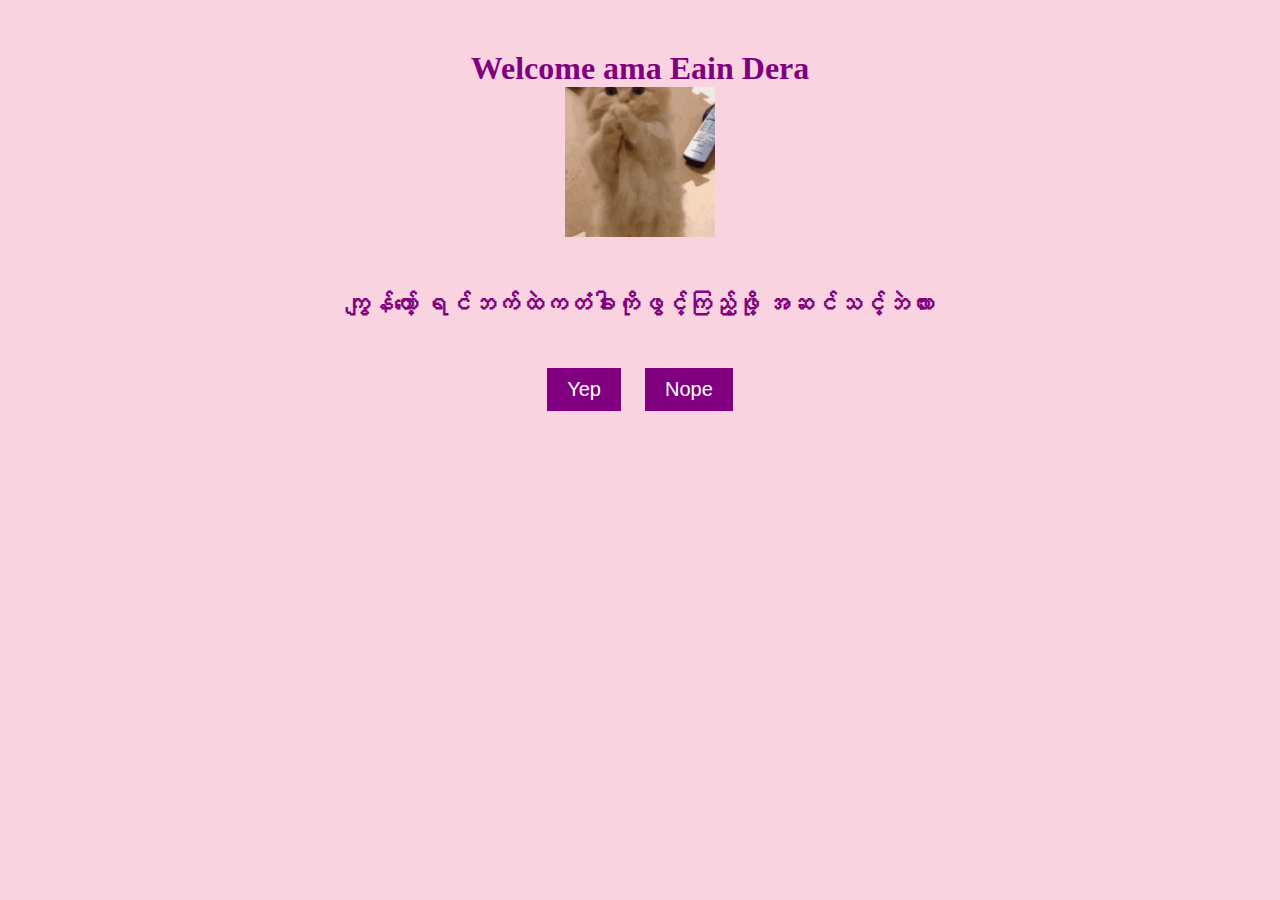
<file: index.html>
<!DOCTYPE html>
<html lang="en">
<head>
    <meta charset="UTF-8">
    <meta name="viewport" content="width=device-width, initial-scale=1.0">
    <title>Feelings&Expressions4Love</title>
    <link rel="stylesheet" href="style.css">
</head>
<body>
    <section>
        
        <div class="intro">
            <h1>Welcome ama Eain Dera</h1>
            <img src="images/catbeg.gif" alt="cat" height="150px" width="150px">
        </div>
    </section>

    <section>
        <div class="first">
            <h2>ကျွန်တော့် ရင်ဘက်ထဲကတံခါးကိုဖွင့်ကြည့်ဖို့ အဆင်သင့်ဘဲလား</h2>
        </div>

        <div class="button-container">
            <button class="button1" onclick="goToPage()">Yep</button>
            <button class="button2">Nope</button>
        </div>
    </section>

    <script>
        function goToPage() {
    window.location.href = 'love.html';
}
    </script>
</body>
</html>
</file>
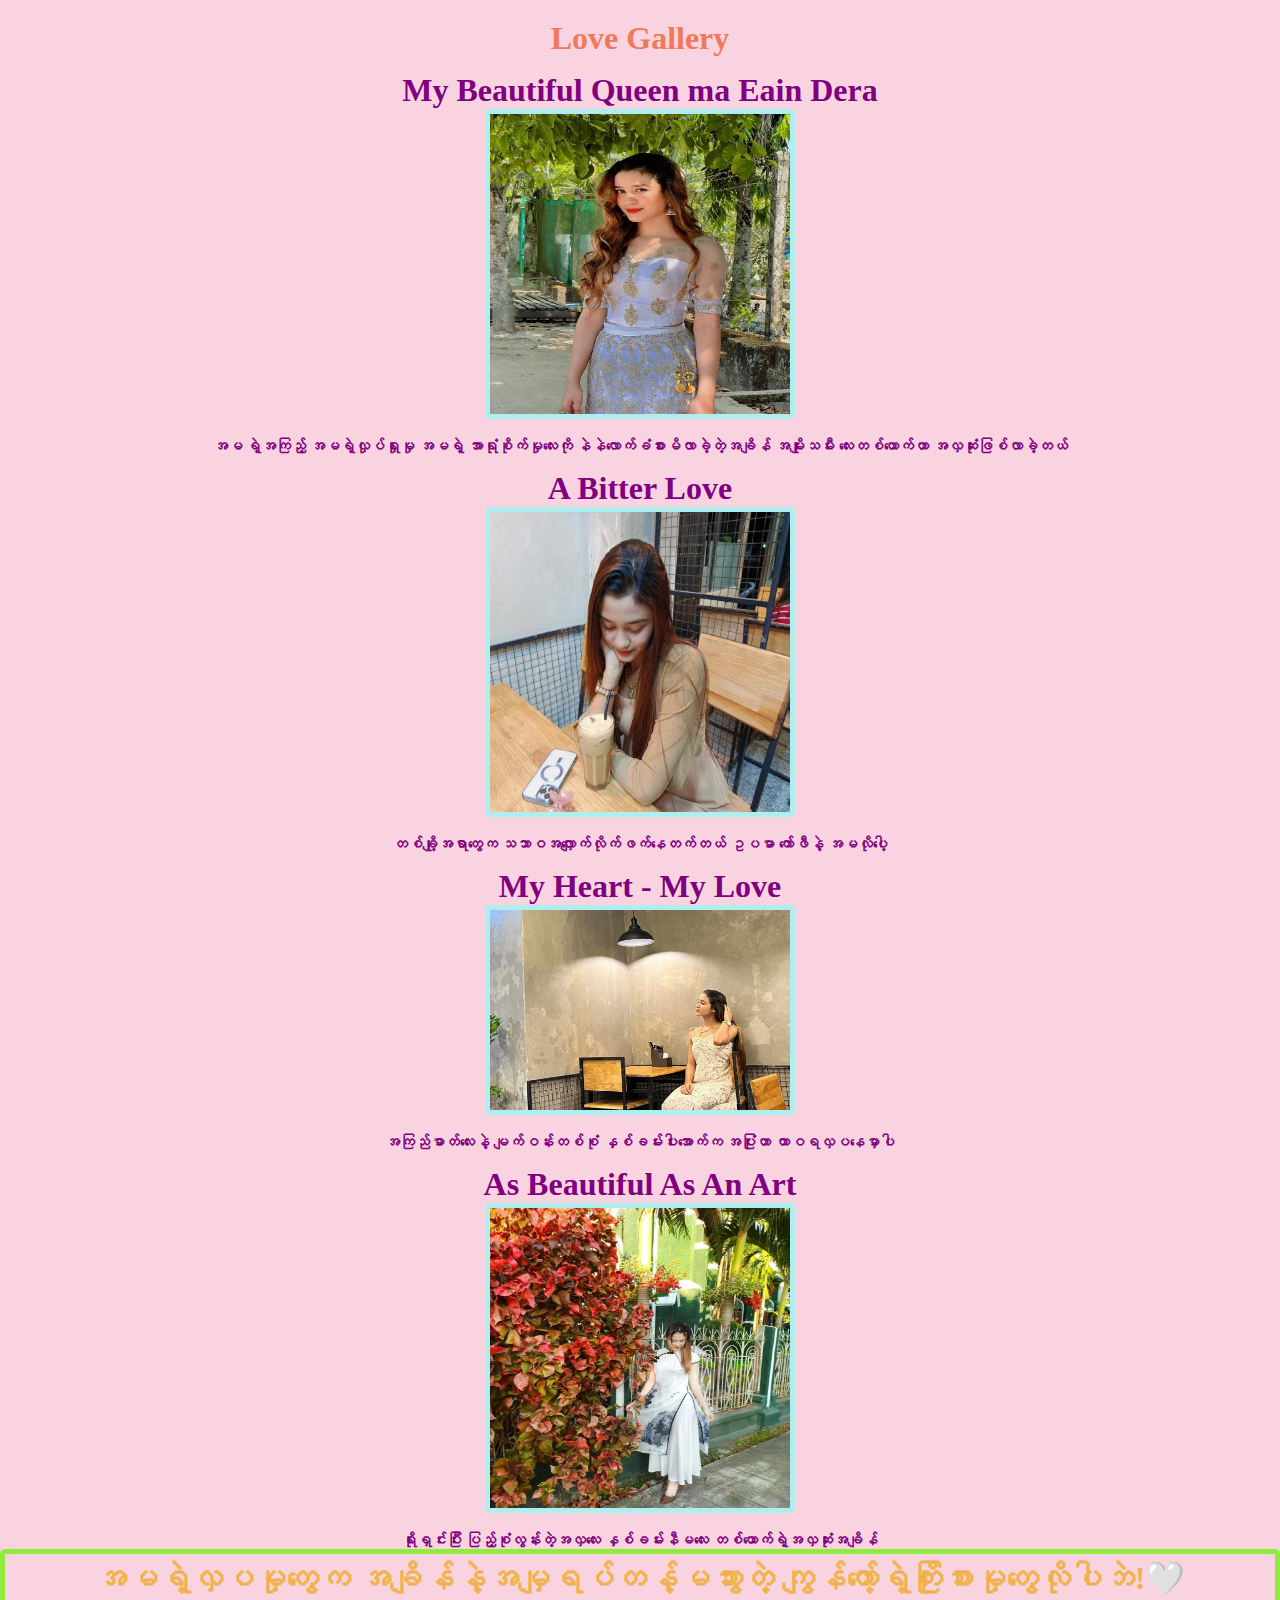
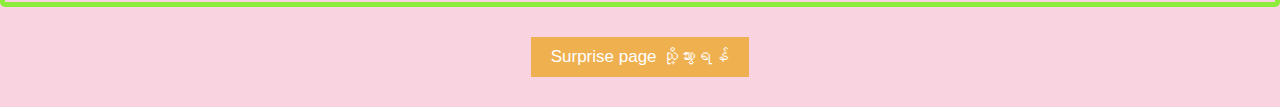
<file: beauty.html>
<!DOCTYPE html>
<html lang="en">
<head>
    <meta charset="UTF-8">
    <meta name="viewport" content="width=device-width, initial-scale=1.0">
    <title>TheBeautyofMyQueen</title>
    <link rel="stylesheet" href="style.css">
</head>
<body>
    <section>
        <h1 class="lg">Love Gallery</h1>
        <div class="image-container">
            <h1>My Beautiful Queen ma Eain Dera</h1>
            <img src="images/ed.jpg" alt="eaindera" height="300px" width="300px" >
        </div>
    </section>

    <section>

        <div class="paragraph-b">
            <h2>
                အမ ရဲ့အကြည့် အမရဲ့လှုပ်ရှုးမှု အမရဲ့ အာရုံစိုက်မှုလေးကို နဲနဲလောက်ခံစားမိလာခဲ့တဲ့အချိန် အမျိုးသမီး လေးတစ်ယောက်ဟာ အလှဆုံးဖြစ်လာခဲ့တယ်
            </h2>
        </div>
    </section>

    <section>
        <div class="image-container-1">
            <h1>A Bitter Love</h1>
            <img src="images/ed3.jpg" alt="eaindera" height="300px" width="300px" >
        </div>
    </section>

    <section>

        <div class="paragraph-c">
            <h2>
                တစ်ချို့အရာတွေက သဘာဝအလျှောက်လိုက်ဖက်နေတက်တယ် ဥပမာ ကော်ဖီနဲ့ အမလိုပေါ့
            </h2>
        </div>
    </section>

    <section>
        <div class="image-container-2">
            <h1>My Heart - My Love</h1>
            <img src="images/ed2.jpg" alt="eaindera" height="200px" width="300px" >
        </div>
    </section>

    <section>

        <div class="paragraph-d">
            <h2>အကြည်ဓာတ်လေးနဲ့ မျက်ဝန်းတစ်စုံ
                နှစ်ခမ်းပါးအောက်က အပြုံးဟာ ထာဝရလှပနေမှာပါ</h2>
        </div>
    </section>

    <section>
        <div class="image-container-3">
            <h1>As Beautiful As An Art</h1>
            <img src="images/ed1.jpg" alt="eaindera" height="300px" width="300px" >
        </div>
    </section>

    <section>

        <div class="paragraph-e">
            <h2>ရိုးရှင်းပြီး ပြည့်စုံလွန်းတဲ့အလှလေး
                နှစ်ခမ်းနီမလေး တစ်ယောက်ရဲ့အလှဆုံးအချိန်
            </h2>
        </div>
        
        <div class="note">
            <h1>အမရဲ့လှပမှုတွေက အချိန်နဲ့အမျှရပ်တန့်မသွားတဲ့ ကျွန်တော့်ရဲ့ကြိုးစားမှုတွေလိုပါဘဲ!🤍</h1>
        </div>
    </section>


    <section>
        <div class="button-container2">
            <button class="button4" onclick="goToPage()">Surprise page သို့သွားရန်</button>
        </div>
    </section>


    <script>
        function goToPage() {
    window.location.href = 'reply.html';
}
    </script>
</body>
</html>
</file>
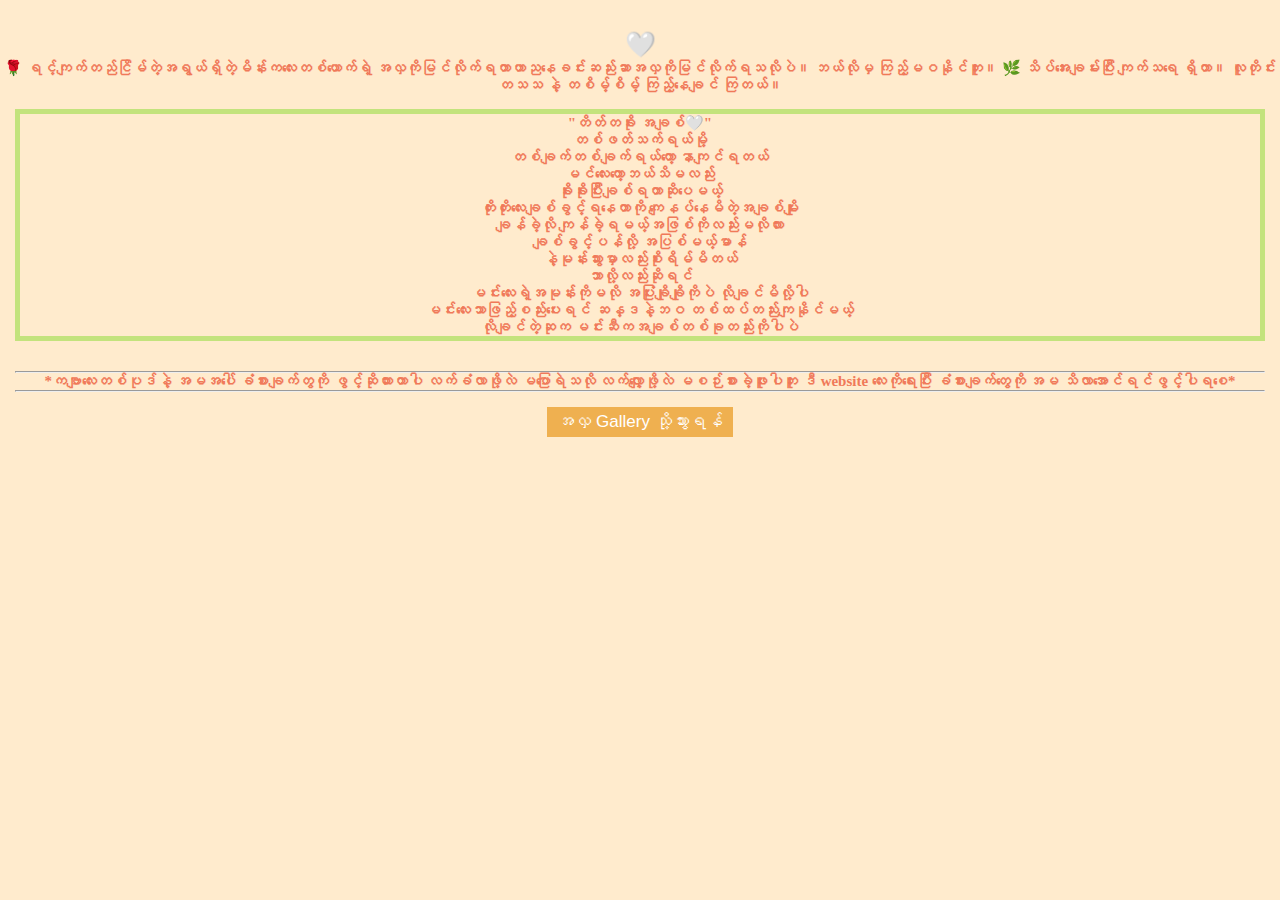
<file: love.html>
<!DOCTYPE html>
<html lang="en">
<head>
    <meta charset="UTF-8">
    <meta name="viewport" content="width=device-width, initial-scale=1.0">
    <title>MyLoveForYou-MaEainDera</title>
    <link rel="stylesheet" href="style.css">
</head>
<body class="love">
    <section>
        <div class="first-p">
            <h1><span>🤍</span>
                <br>
                🌹 ရင့်ကျက်တည်ငြိမ်တဲ့အရွယ်ရှိတဲ့မိန်းကလေးတစ်ယောက်ရဲ့ အလှကိုမြင်လိုက်ရတာဟာညနေခင်းဆည်းဆာအလှကိုမြင်လိုက်ရသလိုပဲ။

                ဘယ်လိုမှ ကြည့်မဝနိုင်ဘူး။
                🌿 သိပ်အေးချမ်းပြီး ကျက်သရေ ရှိတာ။
                လူတိုင်း တသသ နဲ့
                တစိမ့်စိမ့် ကြည့်နေချင် ကြတယ်။</h1>
        </div>

        <div class="second-p">
            <h1>
                "တိတ်တခိုး အချစ်🤍"
                <br>
                တစ်ဖတ်သက်ရယ်မို့
                <br>
                တစ်ချက်တစ်ချက်ရယ်တော့ နာကျင်ရတယ်
                <br>
                မင်လေးတော့ဘယ်သိမလည်း
                <br>
                ခိုးခိုးပြီးချစ်ရတာဆိုပေမယ့်
                <br>
                တိုးတိုးလေးချစ်ခွင့်ရနေတာကို ကျေနပ်နေမိတဲ့အချစ်မျိုး
                <br>
                ချန်ခဲ့လို ကျန်ခဲ့ရမယ့်အဖြစ်ကိုလည်းမလိုလား
                <br>
                ချစ်ခွင့်ပန်လို့ အပြစ်မယ့်မာန်
                <br>
                နဲ့မုန်းသွားမှာလည်းစိုးရိမ်မိတယ်
                <br>
                ဘာလို့လည်းဆိုရင်
                <br>
                မင်းလေးရဲ့အမုန်းကိုမလို အပြုံးချိုချိုကိုပဲ လိုချင်မိလို့ပါ
                <br>
                မင်းလေးသာဖြည့်စည်းပေးရင် ဆန္ဒနဲ့ဘဝ တစ်ထပ်တည်းကျနိုင်မယ့်
                <br>
                လိုချင်တဲ့ဆုက မင်းဆီကအချစ်တစ်ခုတည်းကိုပါပဲ
            </h1>
        </div>

        <div class="third-p">
            <hr>
            <h1>*ကဗျာလေးတစ်ပုဒ်နဲ့
                အမအ‌ပေါ် ခံစားချက်တွကို
                ဖွင့်ဆိုထားတာပါ
                လက်ခံလာဖို့လဲ မပြောရဲသလို
                လက်လျှော့ဖို့လဲ မစဉ်းစားခဲ့ဖူးပါဘူး
                ဒီ website လေးကိုရေးပြီး
                ခံစားချက်တွေကို အမ သိလာအောင်ရင်ဖွင့်ပါရစေ*
            </h1>
            <hr>
        </div>

        <div class="button-container1">
        <button class="button3" onclick="goToPage()">အလှ Gallery သို့သွားရန်</button>
        </div>
    </section>

    <script>
        function goToPage() {
    window.location.href = 'beauty.html';
}
    </script>
</body>
</html>
</file>
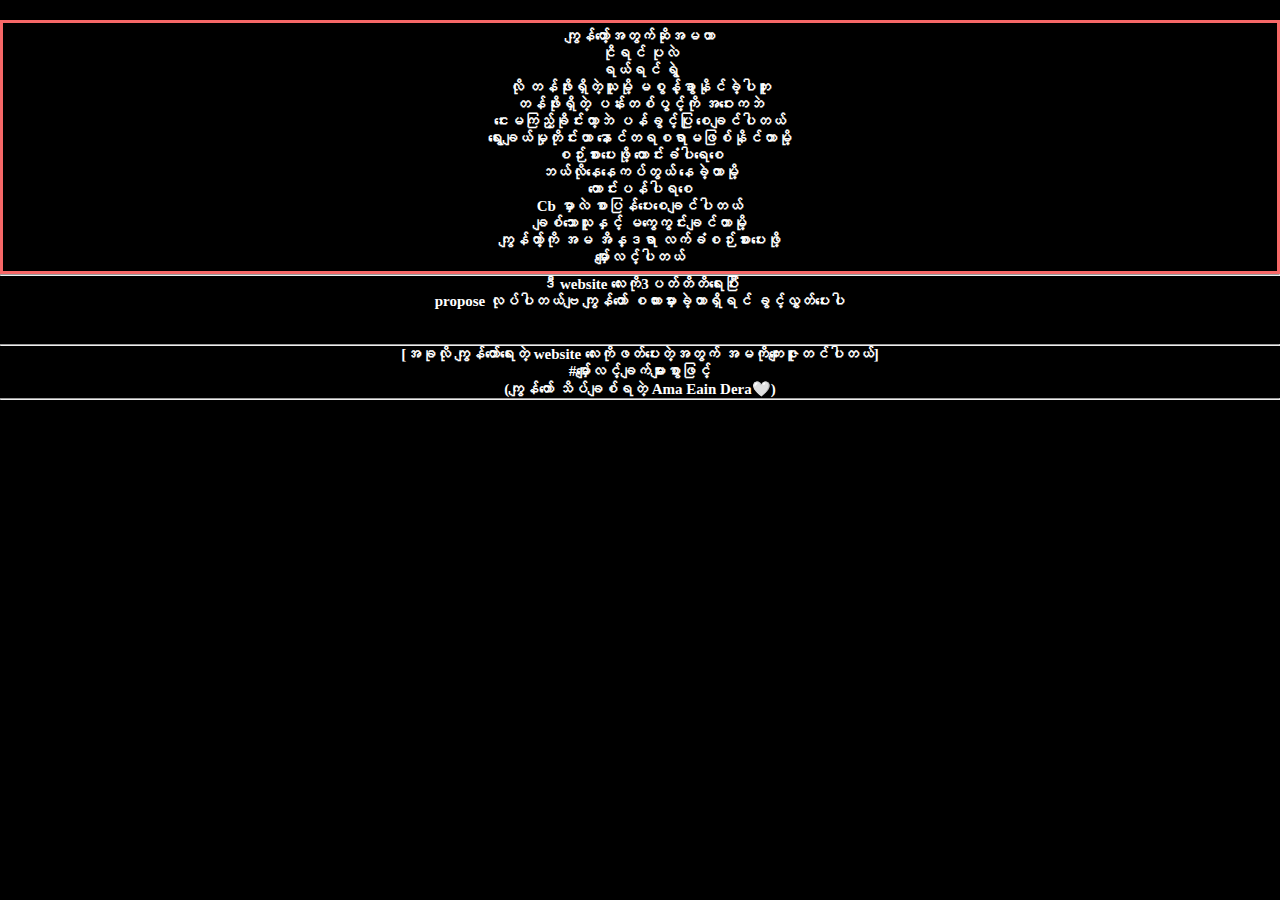
<file: reply.html>
<!DOCTYPE html>
<html lang="en">
<head>
    <meta charset="UTF-8">
    <meta name="viewport" content="width=device-width, initial-scale=1.0">
    <title>MyPropose🤍</title>
    <link rel="stylesheet" href="style.css">
</head>
<body class="proposep">
    <section>
        <div class="p-letter">
            <h1>ကျွန်တော့်အတွက်ဆိုအမဟာ
                <br>
                ငိုရင် ပုလဲ
                <br>
                ရယ်ရင် ရွဲ
                <br>
                လို တန်ဖိုးရှိတဲ့သူမို့ မစွန့်ခွာနိုင်ခဲ့ပါဘူး
                <br>
                တန်ဖိုးရှိတဲ့ ပန်းတစ်ပွင့်ကို အဝေးကဘဲ
                <br>
                ငေးမကြည့်ခိုင်းတာ့ဘဲ ပန်ခွင့်ပြု စေချင်ပါတယ်
                <br>
                ရွေးချယ်မှုတိုင်းဟာ နောင်တရစရာမဖြစ်နိုင်တာမို့
                <br>
                စဉ်းစားပေးဖို့ တောင်းခံပါရေစေ
                <br>
                ဘယ်လိုနေနေကပ်တွယ် နေခဲ့တာမို့
                <br>
                တောင်းပန်ပါရစေ
                <br>
                Cb မှာလဲ စာပြန်ပေးစေချင်ပါတယ်
                <br>
                ချစ်သောသူနှင့် မကွေကွင်းချင်တာမို့
                <br>
                ကျွန်တာ့်ကို အမ အိန္ဒရာ လက်ခံစဉ်းစားပေးဖို့
                <br>
                မျှော်လင့်ပါတယ်
                </h1>
                <hr>
        </div>

        <div class="p-letter2">
            <h1> ဒီ website လေးကို‌3ပတ်တိတိရေးပြီး
                <br>
                propose လုပ်ပါတယ်ဗျ
                ကျွန်တော် စကားမှားခဲ့တာရှိရင် ခွင့်လွှတ်ပေးပါ
                <br>
                <br>
                <br>
                <hr>
                [အခုလို ကျွန်တော်ရေးတဲ့ website လေးကိုဖတ်ပေးတဲ့အတွက် အမကိုကျေးဇူးတင်ပါတယ်]
                <br>
                #မျှော်လင့်ချက်များစွာဖြင့်
                <br>
                (ကျွန်တော် သိပ်ချစ်ရတဲ့ Ama Eain Dera🤍)
            </h1>
            <hr>
        </div>
    </section>
</body>
</html>
</file>
<file: style.css>
* {
    padding: 0;
    margin: 0;
}

body {
    background-color: #f9d4e0;
}

.intro {
    text-align: center;
    padding: 50px;
}

.intro h1 {
    color: purple;
}

.first {
    
    text-align: center;
}

.first h2 {
    color: purple;
}

.button-container {
    margin-top: 50px;
    text-align: center; 
}

.button-container button {
    display: inline-block; 
    margin: 0 10px; 
    padding: 10px 20px; 
    background-color: purple; 
    border: none; 
    color: white; 
    text-align: center;
    text-decoration: none; 
    font-size: 20px; 
    cursor: pointer; 
}

.button1:hover {
    color: black;
    background-color: white;
    box-shadow: 0 0 10px #fdfeff;
}

.button-container1 {
    text-align: center;
    padding-bottom: 30px;
}

.button-container1 button {
    display: inline-block; 
    margin: 0 10px; 
    padding: 5px 10px; 
    background-color: rgb(239, 176, 80); 
    border: none; 
    color: white; 
    text-align: center;
    text-decoration: none; 
    font-size: 17px; 
    cursor: pointer; 
}

.button3:hover {
    color: black;
    background-color: white;
    box-shadow: 0 0 10px #fdfeff;
}

.image-container {
    text-align: center;
    padding: 15px;
    color: purple;
}

.image-container img {
    border: 5px solid paleturquoise; 
    border-radius: 5px;
}

.paragraph-b h2 {
    text-align: center;
    font-size: 15px;
    color: purple;
}




.image-container-1 {
    text-align: center;
    padding: 15px;
    color: purple;
}

.image-container-1 img {
    border: 5px solid paleturquoise; 
    border-radius: 5px;
}

.paragraph-c h2 {
    text-align: center;
    font-size: 15px;
    color: purple;
}




.image-container-2 {
    text-align: center;
    padding: 15px;
    color: purple;
}

.image-container-2 img {
    border: 5px solid paleturquoise; 
    border-radius: 5px;
}

.paragraph-d h2 {
    text-align: center;
    font-size: 15px;
    color: purple;
}


.image-container-3 {
    text-align: center;
    padding: 15px;
    color: purple;
}

.image-container-3 img {
    border: 5px solid paleturquoise; 
    border-radius: 5px;
}

.paragraph-e h2 {
    text-align: center;
    font-size: 15px;
    color: purple;
}

hr {
    color: black;
}

.note {
    padding-bottom: 30px;
}

.note h1 {
    text-align: center;
    padding: 5px;
    color: rgb(239, 176, 80);
    border: 5px solid rgb(142, 236, 60);
    border-radius: 5px;
}

.button-container2 {
    text-align: center;
    padding-bottom: 30px;
}

.button-container2 button {
    display: inline-block; 
    margin: 0 10px; 
    padding: 10px 20px; 
    background-color: rgb(239, 176, 80); 
    border: none; 
    color: white; 
    text-align: center;
    text-decoration: none; 
    font-size: 17px; 
    cursor: pointer; 
}

.button4:hover {
    color: black;
    background-color: white;
    box-shadow: 0 0 10px #fdfeff;
}

.first-p {
    padding-top: 30px;
    text-align: center;
}

.first-p h1 {
    font-size: 15px;
    color: #f07959;
}

.first-p span {
    font-size:  25px;
}

.second-p {
    padding: 15px;
    text-align: center;
}

.second-p h1 {
    font-size: 15px;
    color: #f07959;
    border: 5px solid #c3e37d;
}

.third-p {
    padding: 15px;
    text-align: center;
}

.third-p h1 {
    font-size: 15px;
    color: #f07959;
}

.love {
    background: blanchedalmond;
}

.lg {
    padding-top: 20px;
    text-align: center;
    color: #f07959;
}

.p-letter {
    padding-top: 20px;
    text-align: center;
}

.p-letter h1 {
    font-size: 15px;
    color: white;
    padding: 5px;
    border: 3px solid rgb(247, 104, 104);
}

.p-letter2 {
    padding-bottom: 30px;
    text-align: center
}

.p-letter2 h1 {
    font-size: 15px;
    color: white;
}

.proposep {
    background-color: black;
}
</file>
